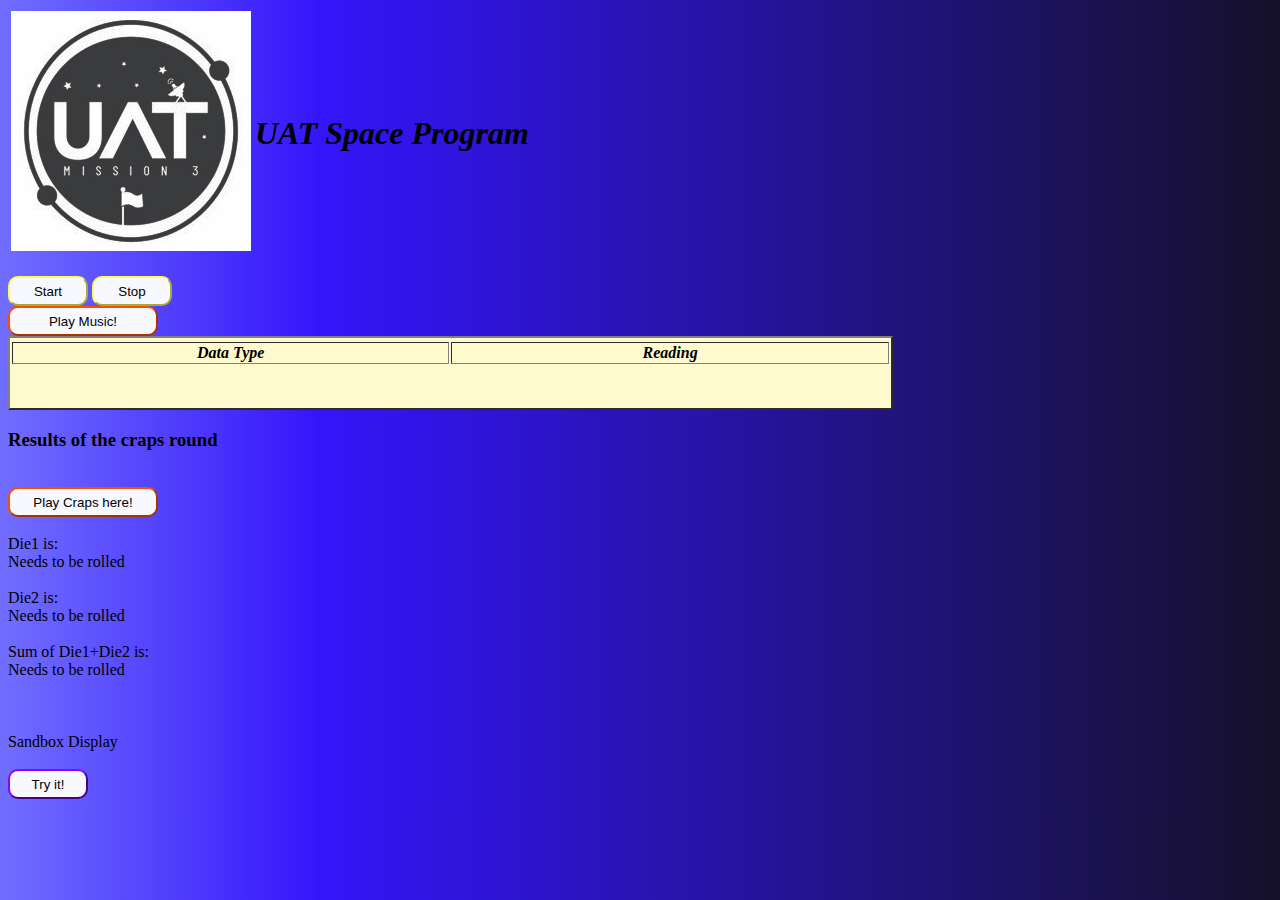
<file: Index.html>
<!DOCTYPE html>
<html>
<!--File creater-Nicole Austin for CSC 102 Class Sp2021Online3-->

<!--A sunken-eyed young man approaches a green felt table.-->
<!--Attempting to ignore his throbbing headache from the various bright lights and obnoxiously loud noises...-->
<!--...he nods at a uniformed woman at the other end of the table. "Long flight?" she asks.-->
<!--"Earth. So, not too long." He replies. She smiles and begins acknowledging others around the table.-->
<!--Lost in thought, his daze is broken by a pair of dice tumbling toward him. "You're up, Cowboy." -->


<head>
    <script src="Code.js"></script>
    <script src="dataLoader-1.js"></script>
    <link href="Style.css" rel="stylesheet" type="text/css" />
    <!--This is the head-->
    <title>
        UAT Space
    </title>
</head>

<body>
    <script>
        var theTime = new Date();
        var tempTime = new Date();
        var time_interval = 5000;
        var last_iteration = 0;
        var running = true;
        var index = 0;
        var timer;

        var data = getData();

        function updateDisplay() {
            theTime = new Date();

            var timeRead = data[index].time_seconds
            if (timeRead >= 10) {
                document.getElementById("data").rows["seconds"].innerHTML = dataRow("Time Elapsed", data[index].time_seconds, "seconds");
                document.getElementById("data").rows["latitude"].innerHTML = dataRow("Latitude", data[index].latitude, " ");
                document.getElementById("data").rows["longitude"].innerHTML = dataRow("Longitude", data[index].longitude, " ");
                document.getElementById("data").rows["gps_altitude"].innerHTML = dataRow("GPS Altitude", data[index].gps_altitude, " ");
                document.getElementById("data").rows["bmpSensor_altitude"].innerHTML = dataRow("BMP Sensor Altitude", data[index].bmpSensor_altitude, " ");
                document.getElementById("data").rows["bmpSensor_pressure"].innerHTML = dataRow("BMP Sensor Pressure", data[index].bmpSensor_pressure, " ");
                document.getElementById("data").rows["bmpSensor_temp"].innerHTML = dataRow("BMP Sensor Temp", data[index].bmpSensor_temp, " ");
                document.getElementById("data").rows["digSensor_temp"].innerHTML = dataRow("Digital Sensor Temp", data[index].digSensor_temp, " ");
                document.getElementById("data").rows["cssSensor_temp"].innerHTML = dataRow("CSS Sensor Temp", data[index].cssSensor_temp, " ");
                document.getElementById("data").rows["cssSensor_eCo2"].innerHTML = dataRow("CSS Sensor eCo2", data[index].cssSensor_eCo2, " ");
                document.getElementById("data").rows["cssSensor_TVOC"].innerHTML = dataRow("CSS Sensor TVOC", data[index].cssSensor_TVOC, " ");
                document.getElementById("data").rows["uv"].innerHTML = dataRow("UV", data[index].uv, " ");
                document.getElementById("data").rows["accelX"].innerHTML = dataRow("Accel X", data[index].accelX, " ");
                document.getElementById("data").rows["accelY"].innerHTML = dataRow("Accel Y", data[index].accelY, " ");
                document.getElementById("data").rows["accelZ"].innerHTML = dataRow("Accel Z", data[index].accelZ, " ");
                document.getElementById("data").rows["magneticX"].innerHTML = dataRow("Magnetic X", data[index].magneticX, " ");
                document.getElementById("data").rows["magneticY"].innerHTML = dataRow("Magnetic Y", data[index].magneticY, " ");
                document.getElementById("data").rows["magneticZ"].innerHTML = dataRow("Magnetic Z", data[index].magneticZ, " ");
                document.getElementById("data").rows["gyroX"].innerHTML = dataRow("Gyro X", data[index].gyroX, " ");
                document.getElementById("data").rows["gyroY"].innerHTML = dataRow("Gyro Y", data[index].gyroY, " ");
                document.getElementById("data").rows["gyroZ"].innerHTML = dataRow("Gyro Z", data[index].gyroZ, " ");

            } if (index < 500) {
                index++;
            } else index = 0;
        }

    </script>

    <table>
        <td>
            <!--This is the UAT Space logo-->
            <img src="UATspaceLogo-2 (3).jpg">
        </td>
        <td>
            <h1 class="header1">UAT Space Program</h1>
        </td>
    </table>
    <br>
    <!--This is the start and stop button-->
    <button class="button" id="startButton" onclick="start();">Start</button>
    <button class="button" id="stopButton" onclick="stop();">Stop</button>
    <br>
    <!--This is the button to play the song-->
    <button class="lgbutton" onclick="playMusic();">Play Music!</button>
    <br>
    
        <!--This is the specs for the table size and class-->
        <table border="2" id="data" width="70%" class=mainTable>
            <col style="width: 35%;">
            <col style="width: 35%;">
            <thead>
                <!--This is the table heading-->
                <tr style="font-family:monospace;"></tr>
                <th>
                    Data Type
                </th>
                <th>
                    Reading
                </th>
            </thead>
            <tbody>
                <!--This is the table data-->
                <tr id="seconds"></tr>
                <tr id="latitude"></tr>
                <tr id="longitude"></tr>
                <tr id="gps_altitude"></tr>
                <tr id="bmpSensor_altitude"></tr>
                <tr id="bmpSensor_pressure"></tr>
                <tr id="bmpSensor_temp"></tr>
                <tr id="digSensor_temp"></tr>
                <tr id="cssSensor_temp"></tr>
                <tr id="cssSensor_eCo2"></tr>
                <tr id="cssSensor_TVOC"></tr>
                <tr id="uv"></tr>
                <tr id="accelX"></tr>
                <tr id="accelY"></tr>
                <tr id="accelZ"></tr>
                <tr id="magneticX"></tr>
                <tr id="magneticY"></tr>
                <tr id="magneticZ"></tr>
                <tr id="gyroX"></tr>
                <tr id="gyroY"></tr>
                <tr id="gyroZ"></tr>
            </tbody>
        </table>
    
    <!--Displays results-->
    <h3 id="crapsResults">Results of the craps round</h3>
    <br>
    <!--This is the button to play Craps-->
    <button class="lgbutton" onclick="playCraps();">Play Craps here!</button>
    <br>
    <br>
    <!--Displays results of Die1-->
    Die1 is:<div id="die1Res">Needs to be rolled</div>
    <br>
    <!--Displays results of Die2-->
    Die2 is:<div id="die2Res">Needs to be rolled</div>
    <br>
    <!--Displays Sum of die1 and die2-->
    Sum of Die1+Die2 is: <div id="sumRes">Needs to be rolled</div>
    <br>
    <br>
    <br>
    <!--This is the Sandbox Display area-->
    <div id="sandboxDisplay">Sandbox Display</div>
    <br>
    <!--This is the Sandbox button-->
    <button class="sandbutton" onclick="runSandbox();">Try it!</button>
</body>

</html>
</file>
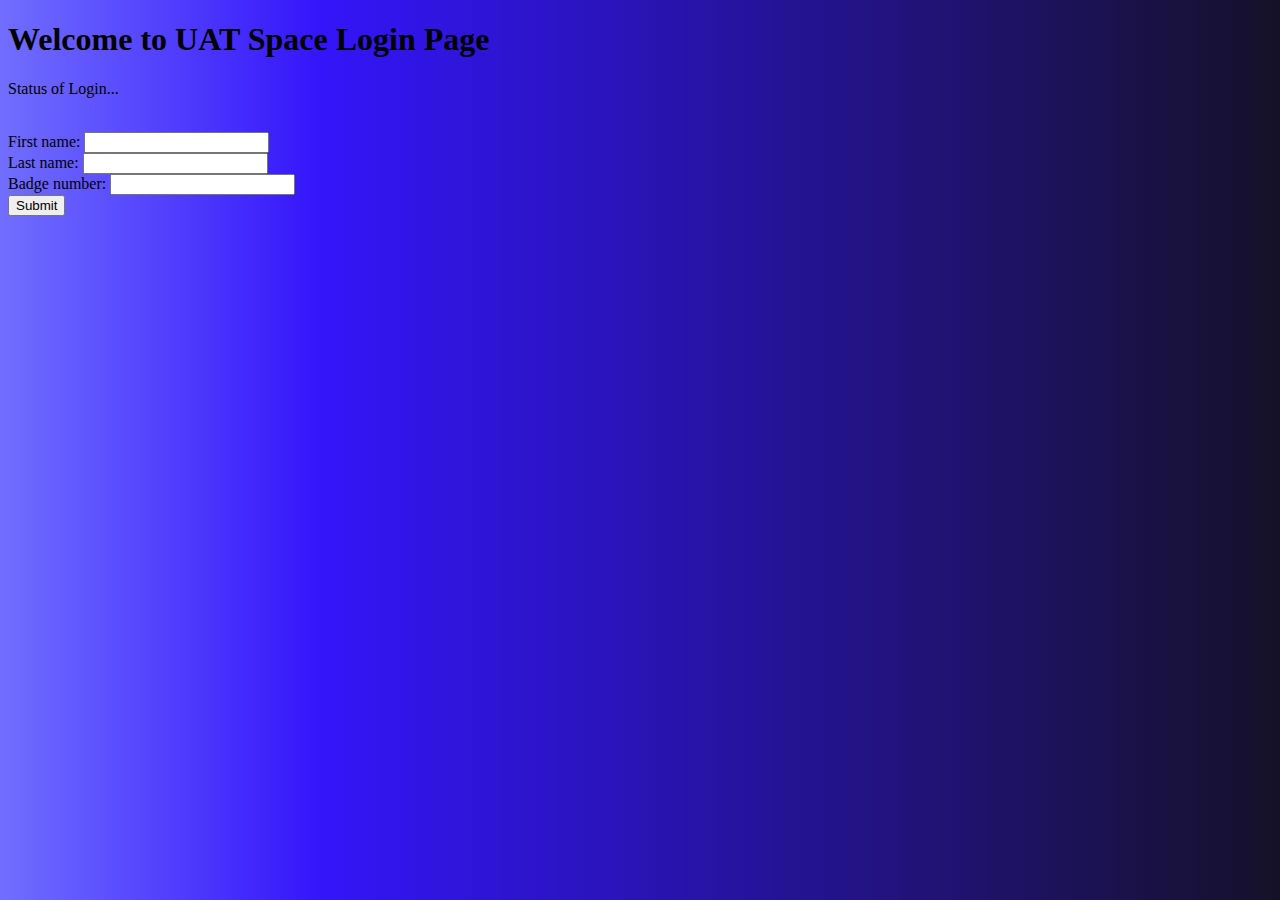
<file: login.html>
<!DOCTYPE html>
<html>
<!--Login page for CSC 102 wk 3-1
Nicole Austin email nicausti@uat.edu-->

<head>
   <!--linking javascript to login page-->
    <script src="loginCode.js"></script>
    <title>UAT Space Login</title>
   <!--linking style to login page-->
    <link href="StyleLogin.css" rel="stylesheet" type="text/css" />
</head>

<body>
   <!--heading-->
    <h1>Welcome to UAT Space Login Page</h1>
    <p id="loginStatus">Status of Login...</p>
    <br>
    <!--Creating input boxes for name and badge number-->
    <form id="creditSubmit" onsubmit="return false">
        First name: <input type="text" id="fName" /><br>
        Last name: <input type="text" id="lName" /><br>
        Badge number: <input type="number" id="badgeId" /><br>
        <input type="submit" onclick= "checkCreds();"/>
    </form>
</body>

</html>
</file>
<file: Style.css>
body {background-color:rgb(56, 56, 163);}
body {background-image:linear-gradient(90deg,rgb(113, 110, 255) 0%, rgb(52, 21, 250) 25%,
    rgb(21, 17, 41))}

.button{background-color:ghostwhite;border-color:rgb(253, 253, 87);
    width:80px;
    height:30px;
    border-radius:10px;}

.lgbutton{background-color:ghostwhite;border-color:rgb(250, 79, 0);
        width:150px;
        height:30px;
        border-radius:10px;} 

 .sandbutton{background-color:ghostwhite;border-color:rgb(119, 2, 216);
            width:80px;
            height:30px;
            border-radius:10px;}

.header1{font-family:fantasy; font-style: italic;}

.mainTable{font-weight: bolder; font-style: italic; background-color: lemonchiffon;

}
</file>
<file: StyleLogin.css>
body {background-color:rgb(56, 56, 163);}
body {background-image:linear-gradient(90deg,rgb(113, 110, 255) 0%, rgb(52, 21, 250) 25%,
    rgb(21, 17, 41))}
</file>
